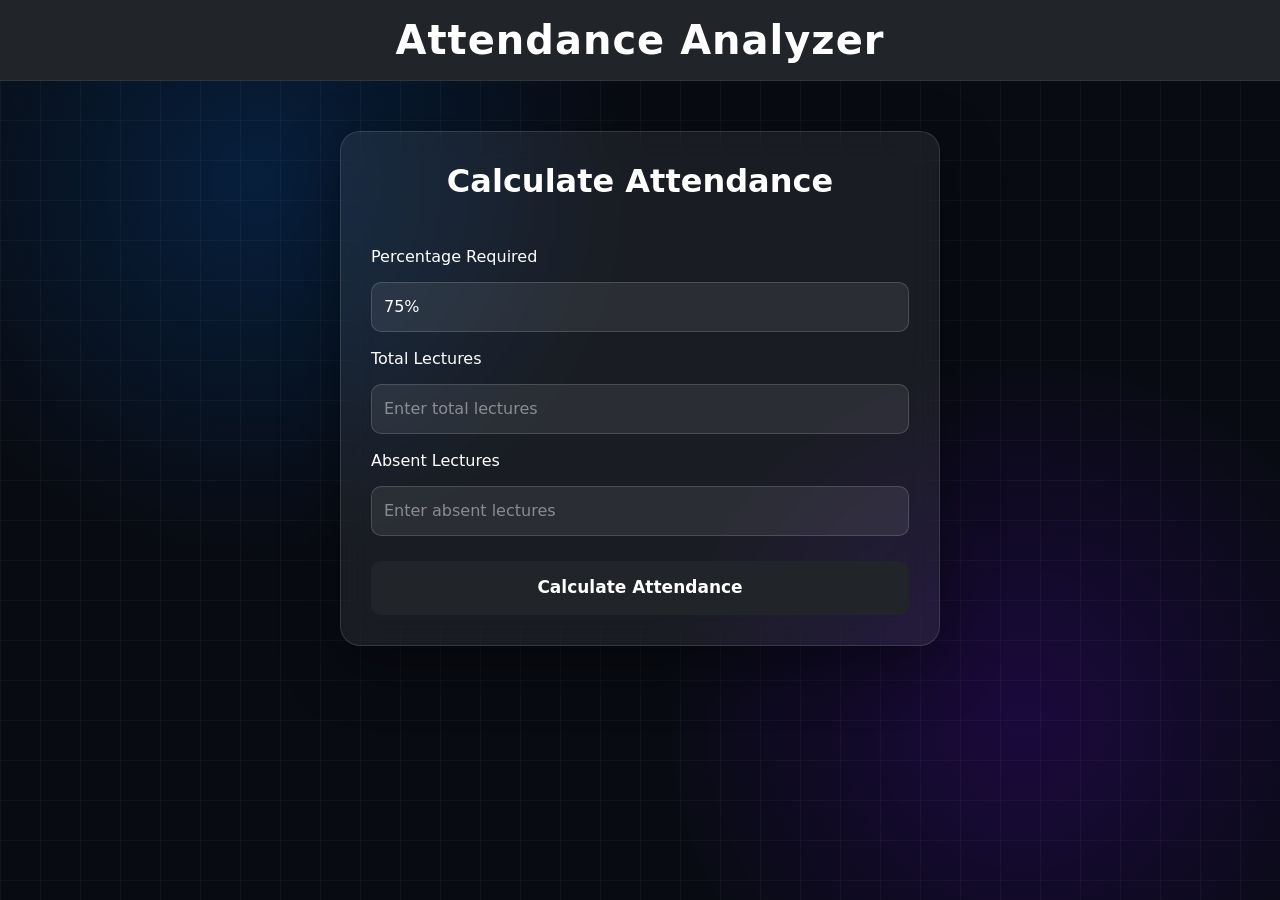
<file: index.html>
<!DOCTYPE html>
<html lang="en">

<head>
    <meta charset="UTF-8">
    <meta name="viewport" content="width=device-width, initial-scale=1.0">

    <title>Attendance Analyzer</title>

    
    <link href="https://cdn.jsdelivr.net/npm/bootstrap@5.3.8/dist/css/bootstrap.min.css"
        rel="stylesheet"
        integrity="sha384-sRIl4kxILFvY47J16cr9ZwB07vP4J8+LH7qKQnuqkuIAvNWLzeN8tE5YBujZqJLB"
        crossorigin="anonymous">

   <link rel="stylesheet" href="styleindex.css">

    <style>

       
    </style>
</head>


<body>




    <header class="bg-dark text-white p-3">

        <h1 class="text-center mb-0">
            Attendance Analyzer
        </h1>

    </header>



 

    <div class="container">

        <div class="calculator-card">

            <h2>
                Calculate Attendance
            </h2>


            
            <form id="attendanceForm">


             
                <label for="required" class="form-label">
                    Percentage Required
                </label>

                <select id="required" class="form-select">

                    <option value="75">75%</option>
                    <option value="80">80%</option>
                    <option value="85">85%</option>
                    <option value="90">90%</option>

                </select>




                <label for="totlectures" class="form-label">
                    Total Lectures
                </label>

                <input
                    type="number"
                    id="totlectures"
                    class="form-control"
                    placeholder="Enter total lectures"
                    min="1"
                >



                <label for="absent" class="form-label">
                    Absent Lectures
                </label>

                <input
                    type="number"
                    id="absent"
                    class="form-control"
                    placeholder="Enter absent lectures"
                    min="0"
                >


                <button
                    type="submit"
                    class="btn btn-dark calculate-btn">

                    Calculate Attendance

                </button>

            </form>




            <div id="result">



                <div class="row g-3">


                    <div class="col-6">
                        <div class="result-card">
                            <h6>
                                Current Attendance
                            </h6>
                            <h3 id="currentPercentage">
                                0%
                            </h3>
                        </div>
                    </div>





                    <div class="col-6">
                        <div class="result-card">
                            <h6>
                                Required
                            </h6>

                            <h3 id="requiredPercentage">
                                75%
                            </h3>
                        </div>
                    </div>



                    <!-- Attended -->

                    <div class="col-6">
                        <div class="result-card">
                            <h6>
                                Attended
                            </h6>

                            <h3 id="attendedLectures">
                                0
                            </h3>
                        </div>
                    </div>




                    <div class="col-6">
                        <div class="result-card">
                            <h6>
                                Absent
                            </h6>

                            <h3 id="absentLectures">
                                0
                            </h3>
                        </div>
                    </div>
                </div>



                <!-- PROGRESS BAR -->

                <div class="progress-container">
                    <div class="d-flex justify-content-between mb-2">
                        <span>
                            Attendance Progress
                        </span>

                        <strong id="progressText">
                            0%
                        </strong>
                    </div>


                    <div class="progress">
                        <div
                            id="progressBar"
                            class="progress-bar bg-dark"
                            role="progressbar"
                            style="width: 0%">

                        </div>
                    </div>
                </div>



                <div id="status" class="status">

                </div>

                <!-- WHAT IF CALCULATOR -->

<div class="what-if">

    <h4>🔮 What If?</h4>

    <p>
        See what your attendance will become if you attend or miss
        future lectures.
    </p>

    <div class="row g-3">

        <div class="col-6">

            <label class="form-label">
                Future Attended
            </label>

            <input
                type="number"
                id="futureAttended"
                class="form-control"
                placeholder="0"
                min="0"
            >

        </div>

        <div class="col-6">

            <label class="form-label">
                Future Absent
            </label>

            <input
                type="number"
                id="futureAbsent"
                class="form-control"
                placeholder="0"
                min="0"
            >

        </div>

    </div>

    <button
        type="button"
        id="whatIfBtn"
        class="btn btn-outline-light w-100 mt-3">

        Calculate What If

    </button>


    <div
        id="whatIfResult"
        class="what-if-result">

    </div>

</div>


            </div>
        </div>
    </div>



  

    <script src="https://cdn.jsdelivr.net/npm/bootstrap@5.3.8/dist/js/bootstrap.bundle.min.js"
        integrity="sha384-FKyoEForCGlyvwx9Hj09JcYn3nv7wiPVlz7YYwJrWVcXK/BmnVDxM+D2scQbITxI"
        crossorigin="anonymous">
    </script>





    <script>

        const form = document.getElementById("attendanceForm");


        form.addEventListener("submit", function(event) {

            event.preventDefault();


            // Get values

            const required =
                Number(document.getElementById("required").value);

            const total =
                Number(document.getElementById("totlectures").value);

            const absent =
                Number(document.getElementById("absent").value);


            // Validation

            if (total <= 0) {

                alert("Please enter total lectures.");

                return;

            }


            if (absent < 0 || absent > total) {

                alert("Absent lectures cannot be greater than total lectures.");

                return;

            }


            // Calculate attended

            const attended = total - absent;


            // Calculate percentage

            const percentage =
                (attended / total) * 100;


            // Show result

            document.getElementById("result").style.display = "block";


            // Update cards

            document.getElementById("currentPercentage").innerText =
                percentage.toFixed(2) + "%";


            document.getElementById("requiredPercentage").innerText =
                required + "%";


            document.getElementById("attendedLectures").innerText =
                attended;


            document.getElementById("absentLectures").innerText =
                absent;


            // Progress bar

            const progressBar =
                document.getElementById("progressBar");

            const progressText =
                document.getElementById("progressText");


            // not let progress bar go above 100%

            const progressWidth =
                Math.min(percentage, 100);


            progressBar.style.width =
                progressWidth + "%";


            progressText.innerText =
                percentage.toFixed(2) + "%";



            // STATUS

            const status =
                document.getElementById("status");



            // enough attendance

            if (percentage >= required) {


                // lectures that can be missed

                let canMiss = 0;


                while (
                    (attended / (total + canMiss + 1)) * 100
                    >= required
                ) {

                    canMiss++;

                }


                status.className =
                    "status alert alert-success";


                status.innerHTML = `

                    <h5>
                        ✓ Attendance is safe
                    </h5>

                    <p class="mb-0">

                        You can miss

                        <strong>
                            ${canMiss}
                        </strong>

                        more lecture(s) and still maintain

                        <strong>
                            ${required}%
                        </strong>

                        attendance.

                    </p>

                `;

            }



            // Attendance below required

            else {


                // Calculate lectures required

                let needToAttend = 0;


                while (
                    ((attended + needToAttend) /
                    (total + needToAttend)) * 100
                    < required
                ) {

                    needToAttend++;

                }


                status.className =
                    "status alert alert-danger";


                status.innerHTML = `

                    <h5>
                        ⚠ Attendance is below ${required}%
                    </h5>

                    <p class="mb-0">

                        You need to attend

                        <strong>
                            ${needToAttend}
                        </strong>

                        consecutive lecture(s)

                        to reach

                        <strong>
                            ${required}%
                        </strong>.

                    </p>

                `;

            }

        });

    </script>

    <script>

    const whatIfBtn = document.getElementById("whatIfBtn");

    whatIfBtn.addEventListener("click", function () {

        const total =
            Number(document.getElementById("totlectures").value);

        const absent =
            Number(document.getElementById("absent").value);

        const futureAttended =
            Number(document.getElementById("futureAttended").value);

        const futureAbsent =
            Number(document.getElementById("futureAbsent").value);

        const required =
            Number(document.getElementById("required").value);

        const whatIfResult =
            document.getElementById("whatIfResult");


        /* Validation */

        if (total <= 0) {

            whatIfResult.style.display = "block";

            whatIfResult.innerHTML =
                "First calculate your current attendance.";

            return;
        }


        if (futureAttended < 0 || futureAbsent < 0) {

            whatIfResult.style.display = "block";

            whatIfResult.innerHTML =
                "Please enter valid numbers.";

            return;
        }


        /* Current attendance */

        const currentAttended =
            total - absent;


        /* Future situation */

        const newAttended =
            currentAttended + futureAttended;


        const newTotal =
            total + futureAttended + futureAbsent;


        /* New percentage */

        const newPercentage =
            (newAttended / newTotal) * 100;


        whatIfResult.style.display = "block";


        /* Result */

        if (newPercentage >= required) {

            whatIfResult.innerHTML = `

                <h5>
                    📈 Projected Attendance
                </h5>

                <h2>
                    ${newPercentage.toFixed(2)}%
                </h2>

                <p class="mb-0">

                    After attending
                    <strong>${futureAttended}</strong>
                    lecture(s)

                    and missing
                    <strong>${futureAbsent}</strong>
                    lecture(s),

                    your attendance will be

                    <strong>${newPercentage.toFixed(2)}%</strong>.

                </p>

                <div class="alert alert-success mt-3 mb-0">

                    ✓ You will remain above
                    ${required}% attendance.

                </div>

            `;

        } else {

            whatIfResult.innerHTML = `

                <h5>
                    📉 Projected Attendance
                </h5>

                <h2>
                    ${newPercentage.toFixed(2)}%
                </h2>

                <p class="mb-0">

                    After attending
                    <strong>${futureAttended}</strong>
                    lecture(s)

                    and missing
                    <strong>${futureAbsent}</strong>
                    lecture(s),

                    your attendance will be

                    <strong>${newPercentage.toFixed(2)}%</strong>.

                </p>

                <div class="alert alert-danger mt-3 mb-0">

                    ⚠ You will fall below
                    ${required}% attendance.

                </div>

            `;

        }

    });

</script>

</body>

</html>
</file>
<file: styleindex.css>
* {
    box-sizing: border-box;
}

body {
    margin: 0;
    min-height: 100vh;
    color: #fff;
    background:
        radial-gradient(circle at 20% 20%, rgba(0, 123, 255, 0.18), transparent 30%),
        radial-gradient(circle at 80% 80%, rgba(111, 0, 255, 0.18), transparent 30%),
        #080b12;
    position: relative;
    overflow-x: hidden;
}

body::before {
    content: "";
    position: fixed;
    inset: 0;
    background-image:
        linear-gradient(rgba(255, 255, 255, 0.035) 1px, transparent 1px),
        linear-gradient(90deg, rgba(255, 255, 255, 0.035) 1px, transparent 1px);
    background-size: 40px 40px;
    pointer-events: none;
    z-index: -1;
}

header {
    background: rgba(8, 11, 18, 0.8) !important;
    backdrop-filter: blur(12px);
    border-bottom: 1px solid rgba(255, 255, 255, 0.08);
}

header h1 {
    font-weight: 700;
    letter-spacing: 1px;
}

.calculator-card {
    max-width: 600px;
    margin: 50px auto;
    padding: 30px;
    background: rgba(255, 255, 255, 0.07);
    border: 1px solid rgba(255, 255, 255, 0.12);
    border-radius: 20px;
    backdrop-filter: blur(18px);
    box-shadow: 0 20px 60px rgba(0, 0, 0, 0.4);
}

.calculator-card h2 {
    text-align: center;
    font-weight: 700;
    margin-bottom: 30px;
}

.form-label {
    font-weight: 500;
    margin-top: 15px;
}

.form-control,
.form-select {
    margin-top: 5px;
    padding: 12px;
    background: rgba(255, 255, 255, 0.08);
    color: white;
    border: 1px solid rgba(255, 255, 255, 0.15);
    border-radius: 10px;
}

.form-control:focus,
.form-select:focus {
    background: rgba(255, 255, 255, 0.1);
    color: white;
    border-color: #0d6efd;
    box-shadow: 0 0 0 3px rgba(13, 110, 253, 0.15);
}

.form-control::placeholder {
    color: rgba(255, 255, 255, 0.45);
}

.form-select option {
    color: black;
}

.calculate-btn {
    width: 100%;
    margin-top: 25px;
    padding: 13px;
    font-size: 17px;
    font-weight: 600;
    border-radius: 10px;
}

#result {
    margin-top: 30px;
    display: none;
}

.result-card {
    padding: 18px;
    text-align: center;
    background: rgba(255, 255, 255, 0.06);
    border: 1px solid rgba(255, 255, 255, 0.1);
    border-radius: 12px;
    height: 100%;
}

.result-card h6 {
    color: #adb5bd;
    font-size: 13px;
}

.result-card h3 {
    font-weight: 700;
    margin: 0;
}

.progress-container {
    margin-top: 25px;
}

.progress {
    height: 24px;
    border-radius: 20px;
    background: rgba(255, 255, 255, 0.1);
}

.progress-bar {
    font-weight: 600;
}

.status {
    margin-top: 20px;
    padding: 15px;
    border-radius: 12px;
    text-align: center;
}

.what-if {
    margin-top: 30px;
    padding: 22px;
    border-radius: 15px;
    background: rgba(13, 110, 253, 0.08);
    border: 1px solid rgba(13, 110, 253, 0.2);
}

.what-if h4 {
    font-weight: 700;
    margin-bottom: 5px;
}

.what-if p {
    color: #adb5bd;
    font-size: 14px;
}

.what-if-result {
    margin-top: 20px;
    padding: 15px;
    text-align: center;
    background: rgba(255, 255, 255, 0.06);
    border-radius: 10px;
    display: none;
}

@media (max-width: 576px) {

    header h1 {
        font-size: 24px;
    }

    .calculator-card {
        margin: 25px 10px;
        padding: 20px;
        border-radius: 16px;
    }

    .calculator-card h2 {
        font-size: 22px;
    }

    .result-card {
        padding: 14px 8px;
    }

    .result-card h3 {
        font-size: 20px;
    }

    .what-if {
        padding: 17px;
    }
}
</file>
